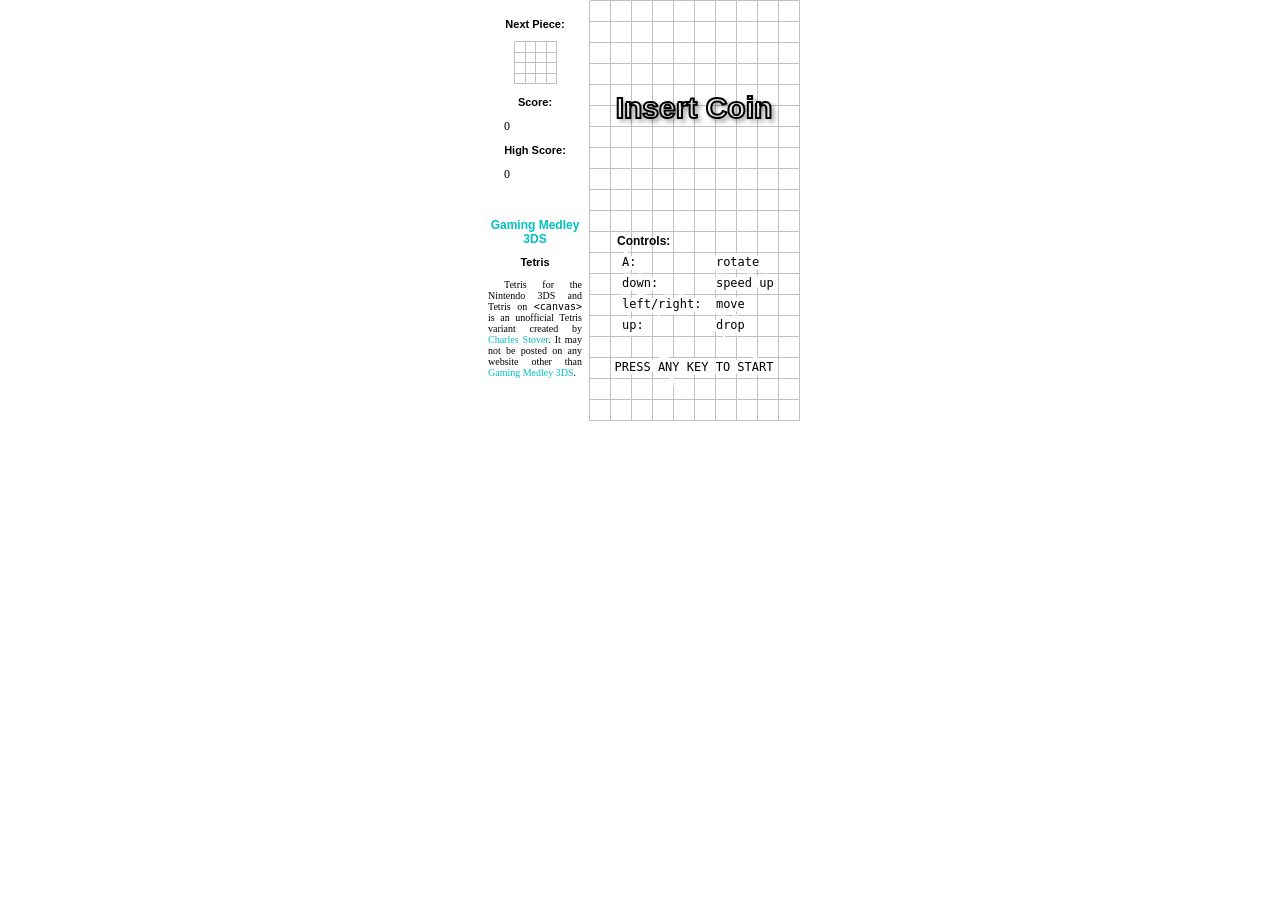
<file: index.html>
<!DOCTYPE html>
<html lang="en-us">
	<head>
		<title>3DS Tetris - Gaming Medley</title>
		<link href="tetris.css" media="all" rel="stylesheet" type="text/css" />
		<meta http-equiv="Content-Language" content="en-us" />
		<meta http-equiv="Content-Type" content="text/html; charset=utf-8" />
		<meta name="description" content="Play Tetris on your Nintendo 3DS!" />
		<meta name="keywords" content="3ds, games, gaming, gaming medley, gamingmedley, nintendo, nintendo 3ds, tetris, video games" />
		<meta name="viewport" content="width=device-width; initial-scale=1.0; maximum-scale=1.0; user-scalable=0;" />
		<script src="tetris.min.js" type="text/javascript"></script>
	</head>
	<body>
		<div>
			<div id="next">
				<h2>Next Piece:</h2>
				<canvas height="85" id="tetris-next-canvas" width="85"></canvas>
				<h2>Score:</h2>
				<p id="score">0</p>
				<h2>High Score:</h2>
				<p id="high-score">0</p>
			</div>
			<div id="tetris">
				<h1><a href="index.html" onfocus="this.blur();" title="Gaming Medley 3DS">Gaming Medley 3DS</a></h1>
				<h2>Tetris</h2>
				<p>Tetris for the Nintendo 3DS and Tetris on <code>&lt;canvas&gt;</code> is an unofficial Tetris variant created by <a href="https://charlesstover.com/" onfocus="this.blur();" rel="noopener noreferrer" title="Charles Stover">Charles Stover</a>. It may not be posted on any website other than <a href="index.html" onfocus="this.blur();" title="Gaming Medley 3ds">Gaming Medley 3DS</a>.</p>
			</div>
			<canvas height="250" id="tetris-canvas" width="250"></canvas>
		</div>
		<script type="text/javascript">//<![CDATA[
			tetris.start();
		//]]></script>
	</body>
</html>
</file>
<file: tetris.css>
a {
	color : #00c0c0;
	text-decoration : none;
}

body {
	font-size : 10px;
	text-align : right;
}

body, h1, h2, p {
	margin : 0;
	padding : 0;
}

body > div {
	height : 450px;
	margin : 0 auto;
	position : relative;
	width : 320px;
}

code {
	font-family : monospace;
	font-style : normal;
}

h1 {
	font-size : 12px;
}

h1, h2 {
	font-family : "Verdana", sans-serif;
}

h2 {
	font-size : 11px;
	line-height : 33px;
}

#high-score, #score {
	font-size : 12px;
}

#next {
	top : 0;
}

#next, #tetris {
	left : 0;
	padding : 6pt;
	position : absolute;
	text-align : center;
	width : 94px;
}

p {
	text-align : justify;
	text-indent : 12pt;
}

#tetris {
	top : 210px;
}
</file>
